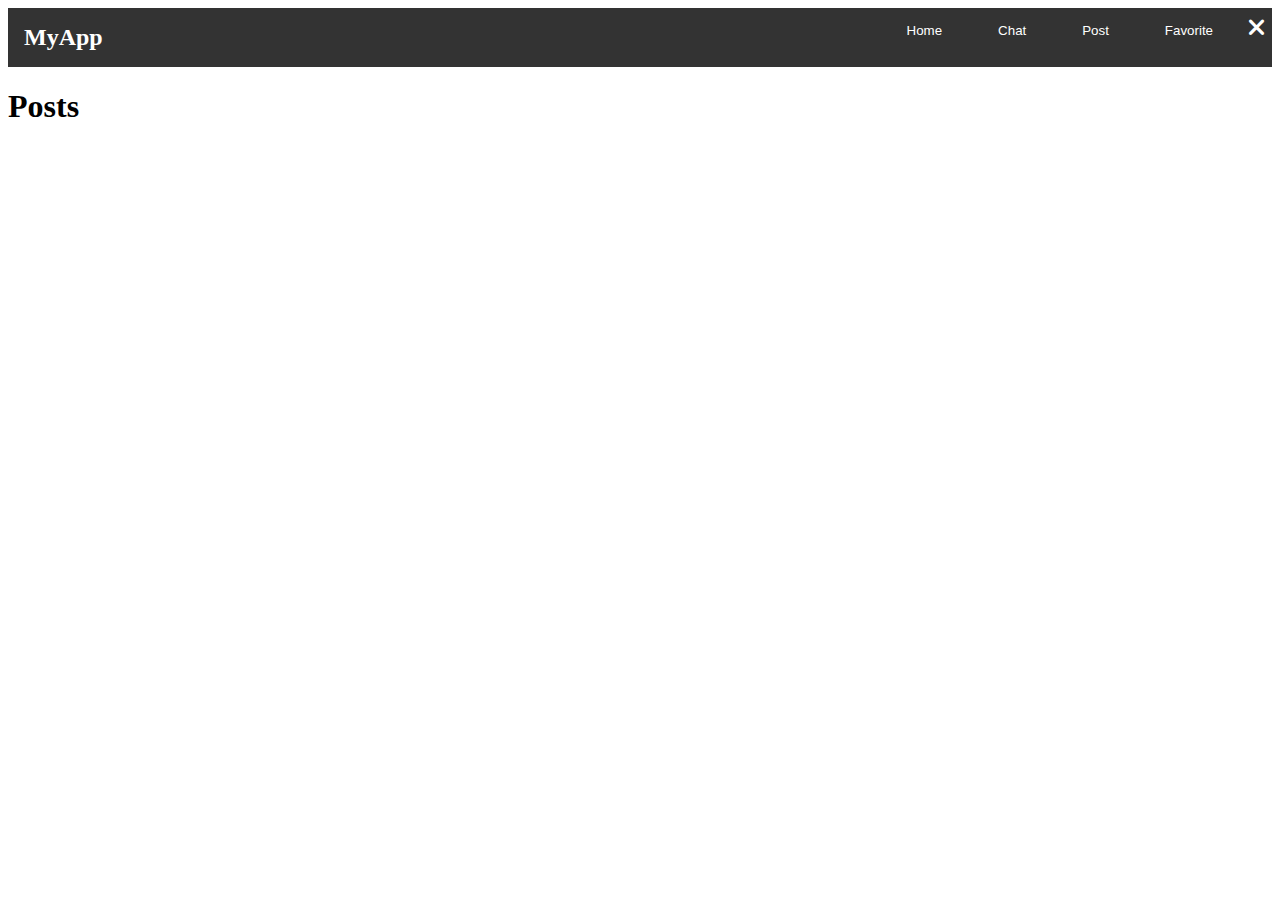
<file: index.html>
<!DOCTYPE html>
<html lang="en">

<head>
    <meta charset="UTF-8">
    <meta name="viewport" content="width=device-width, initial-scale=1.0">
    <title>Post App</title>
    <link rel="stylesheet" href="./assets/css/style.css">
    <link rel="stylesheet" href="https://cdnjs.cloudflare.com/ajax/libs/font-awesome/6.0.0-beta3/css/all.min.css">
</head>

<body>
    <nav>
        <div class="logo">MyApp</div>
        <div class="nav-links" id="navLinks">
            <button id="homeBtn">Home</button>
            <button id="chatBtn">Chat</button>
            <button id="createPostBtn">Post</button>
            <button id="favoriteBtn">Favorite</button>
            <div class="close" id="closeNav">
                <i class="fas fa-times"></i>
            </div>
        </div>
        <div class="hamburger" id="hamburger">
            <i class="fas fa-bars"></i>
        </div>
    </nav>
    <div id="createPostPage" class="hidden">
        <textarea id="postContent" placeholder="Write your post here..."></textarea>
        <button id="submitPostBtn">Post</button>
    </div>
    <div id="homePage">
        <h1>Posts</h1>
        <div id="postsContainer"></div>
    </div>
    <div id="favoritePage" class="hidden">
        <h1>Favorite Posts</h1>
        <div id="favoritePostsContainer"></div>
    </div>
    <script src="./assets/js/app.js"></script>
</body>

</html>
</file>
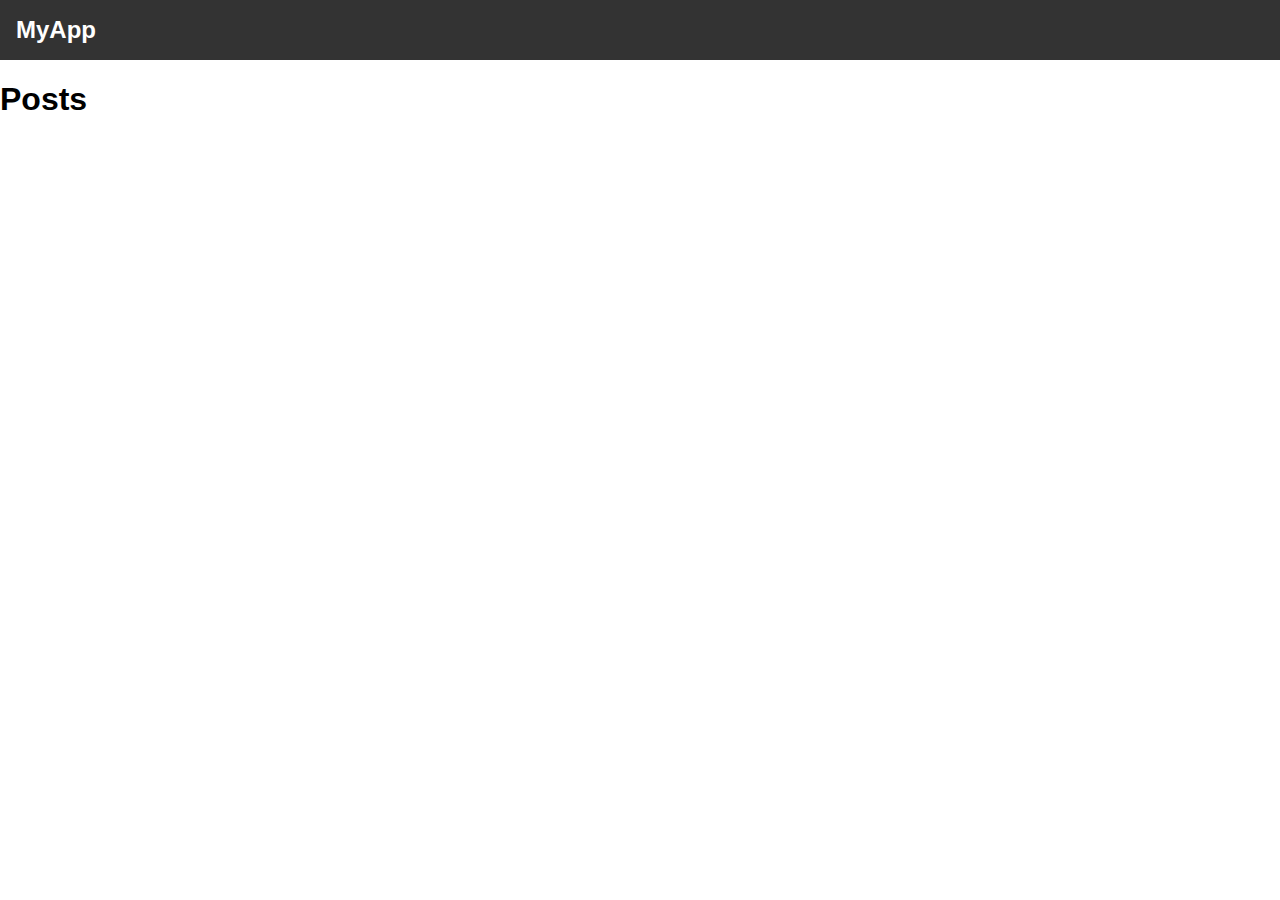
<file: index2.html>
<!DOCTYPE html>
<html lang="en">

<head>
    <meta charset="UTF-8">
    <meta name="viewport" content="width=device-width, initial-scale=1.0">
    <title>Post App</title>
    <link rel="stylesheet" href="./assets/css/style2.css">
    <link rel="stylesheet" href="https://cdnjs.cloudflare.com/ajax/libs/font-awesome/6.0.0-beta3/css/all.min.css">
</head>

<body>
    <nav>
        <div class="logo">MyApp</div>
        <div class="nav-links" id="navLinks">
            <button id="homeBtn">Home</button>
            <button id="chatBtn">Chat</button>
            <button id="createPostBtn">Post</button>
            <button id="favoriteBtn">Favorite</button>
        </div>
        <div class="hamburger" id="hamburger">
            <i class="fas fa-bars"></i>
        </div>
    </nav>
    <div id="createPostPage" class="hidden">
        <textarea id="postContent" placeholder="Write your post here..."></textarea>
        <button id="submitPostBtn">Post</button>
    </div>
    <div id="homePage">
        <h1>Posts</h1>
        <div id="postsContainer"></div>
    </div>
    <div id="favoritePage" class="hidden">
        <h1>Favorite Posts</h1>
        <div id="favoritePostsContainer"></div>
    </div>
    <script src="./assets/js/app2.js"></script>
</body>

</html>
</file>
<file: assets/css/style.css>
nav {
    background-color: #333;
    color: white;
    padding: 1em;
    display: flex;
    justify-content: space-between;
    align-items: center;
}

.nav-links {
    display: flex;
    gap: 1em;
}

.nav-links a {
    color: white;
    text-decoration: none;
    padding: 0.5em 1em;
}

.nav-links a:hover {
    background-color: green;
}

.hamburger {
    display: none;
    font-size: 1.5em;
    cursor: pointer;
}

.close {
    display: none;
    font-size: 1.5em;
    cursor: pointer;
    color: white;
}

/* Media Queries for Phone View */
@media (max-width: 450px) {
    .nav-links {
        display: none;
    }

    .nav-links.show {
        display: flex;
    }
}

.nav-links {
    display: flex;
    flex-wrap: wrap;
    position: absolute;
    top: 1em;
    right: 1em;
}

.logo {
    font-size: 1.5em;
    font-weight: bold;
}

.nav-links.show {
    display: flex;
    flex-direction: column;
    background-color: grey;
    position: absolute;
    top: 0;
    right: 0;
    width: 70px;
    height: 40vh;
    padding: 20px;
    box-shadow: -2px 0 5px rgba(0, 0, 0, 0.5);
}

.nav-links button {
    padding: 20%;
    margin: 10%;
    cursor: pointer;
    background: none;
    border: none;
    color: white;
    text-align: left;
}

.nav-links button:hover {
    background-color: darkgrey;
}

.hamburger {
    display: block;
    font-size: 1.5em;
    cursor: pointer;
}

.close {
    display: block;
    align-self: flex-end;
}



@media (max-width: 450px) {
    .nav-links {
        display: none;
    }

    .nav-links.show {
        display: flex;
    }
}

.nav-links button {
    padding: 0.5em 1em;
    margin: 0 0.5em;
    cursor: pointer;
    background: none;
    border: none;
    color: white;
}

.nav-links button:hover {
    background-color: green;
}

.hamburger {

    font-size: 1.5em;
    cursor: pointer;
}

button {
    padding: 0.5em 1em;
    margin: 0.5em;
    cursor: pointer;
}

.hidden {
    display: none;
}

#postsContainer,
#favoritePostsContainer {
    margin: 1em;
}

.post {
    border: 1px solid #ccc;
    padding-left: 1em;
    margin: 1em 0;
    position: relative;
}

.post-options {
    position: absolute;
    top: 50px;
    right: 30px;
}

.post-options button {
    margin-left: 0.5em;
    background: none;
    border: none;
    cursor: pointer;
}

.post-options button:hover {
    background-color: lightgray;
}

.dropdown {
    display: none;
    position: absolute;
    top: 20px;
    right: 0;
    background-color: white;
    border: 1px solid #ccc;
    z-index: 1;
}

.dropdown button {
    display: block;
    width: 100%;
    padding: 0.5em;
    text-align: left;
}

.post-options .three-dots:hover+.dropdown,
.dropdown:hover {
    display: block;
}


@media (max-width: 450px) {
    .nav-links {
        display: none;
        flex-direction: column;
        width: 100%;
    
    }

    .nav-links button {
        margin: 0.5em 0;
        text-align: center;
    }

    .hamburger {
        display: block;
    }

    .nav-links.show {
        display: flex;
    }
}
        .close {
    
            align-self:flex-start;
        }
</file>
<file: assets/css/style2.css>
body {
    font-family: Arial, sans-serif;
    margin: 0;
    padding: 0;
    box-sizing: border-box;
}

nav {
    background-color: #333;
    color: white;
    padding: 1em;
    display: flex;
    justify-content: space-between;
    align-items: center;
    flex-wrap: wrap;
}

.logo {
    font-size: 1.5em;
    font-weight: bold;
}

.nav-links {
    display: none;
    flex-direction: column;
    position: absolute;
    top: 0;
    right: 0;
    background-color: #333;
    width: 200px;
    height: 50%;
    transition: transform 0.3s ease;
}

.nav-links.show {
    display: flex;
}

.nav-links button {
    padding: 0.5em 1em;
    margin: 0.5em;
    cursor: pointer;
    background: none;
    border: none;
    color: white;
    text-align: left;
}

.nav-links button:hover {
    background-color: green;
}

.hamburger {
    display: none;
    font-size: 1.5em;
    cursor: pointer;
}

button {
    padding: 0.5em 1em;
    margin: 0.5em;
    cursor: pointer;
}

.hidden {
    display: none;
}

#postsContainer,
#favoritePostsContainer {
    margin: 1em;
}

.post {
    border: 1px solid #ccc;
    padding: 1em;
    margin: 1em 0;
    position: relative;
}

.post-options {
    position: absolute;
    top: 10px;
    right: 10px;
}

.post-options button {
    margin-left: 0.5em;
    background: none;
    border: none;
    cursor: pointer;
}

.post-options button:hover {
    background-color: lightgray;
}

.dropdown {
    display: none;
    position: absolute;
    top: 20px;
    right: 0;
    background-color: white;
    border: 1px solid #ccc;
    z-index: 1;
}

.dropdown button {
    display: block;
    width: 100%;
    padding: 0.5em;
    text-align: left;
}

.post-options .three-dots:hover+.dropdown,
.dropdown:hover {
    display: block;
}


@media (max-width: 400px) {
    .hamburger {
        display: block;
    }

    .nav-links {
        display: none;
    }

    .nav-links.show {
        display: flex;
    }
}
</file>
